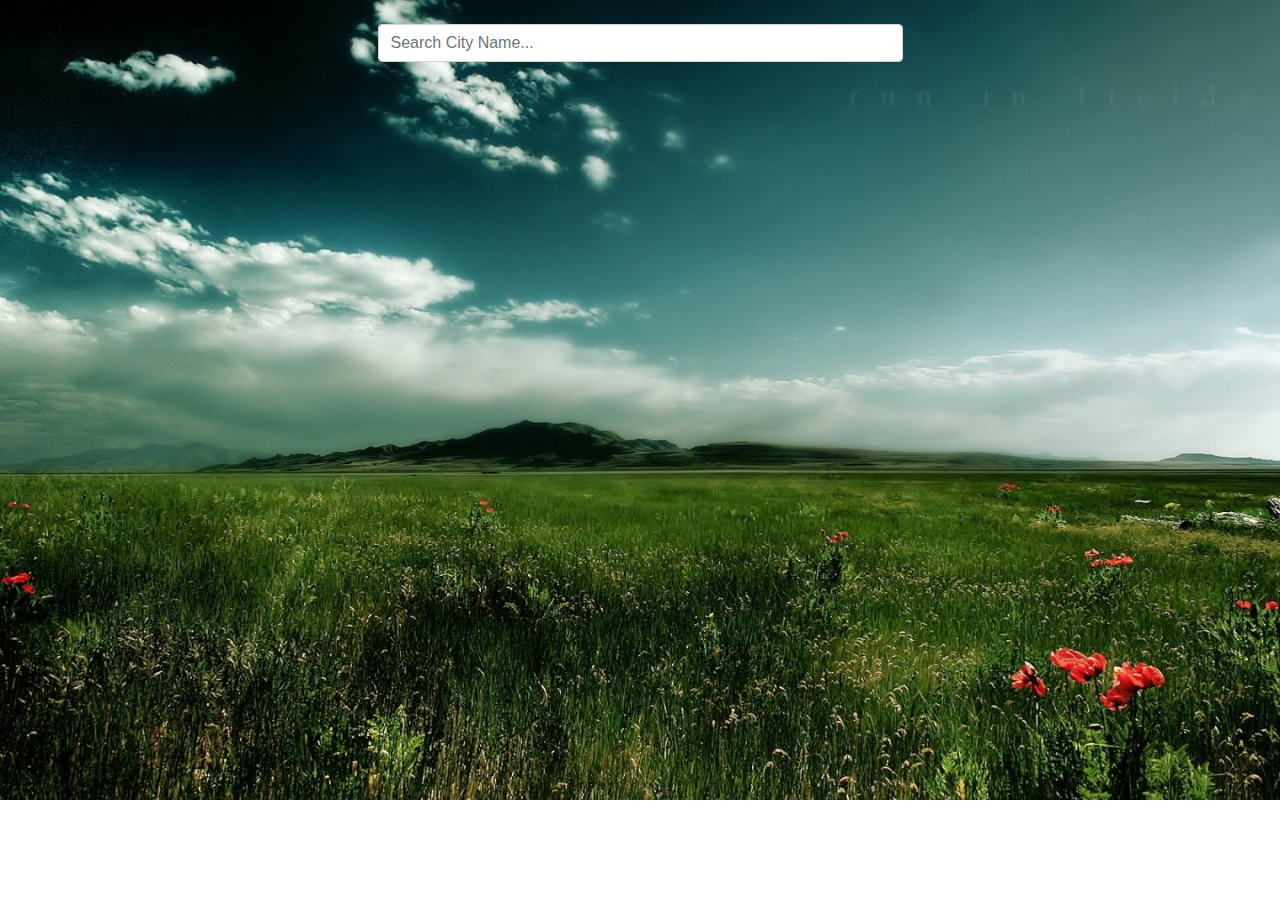
<file: js/index.html>
<!DOCTYPE html>
<html lang="en">
    <head>
    <meta charset="UTF-8">
    <meta name="viewport" content="width=device-width, initial-scale=1.0">
    <meta http-equiv="X-UA-Compatible" content="ie=edge">
    <title>Weather</title>
    <link rel="stylesheet" href="https://cdnjs.cloudflare.com/ajax/libs/twitter-bootstrap/4.3.1/css/bootstrap.css">
    <link rel="stylesheet" href="../bootstrap/css/bootstrap.css">
    <link rel="stylesheet" href="../css/style.css">
    </head>
<body>
    <div class="container">
    <div class="col-md-6 offset-3">
        <input type="search" class="form-control mt-4" id="search" placeholder="Search City Name...">
    </div></div>
    <div id="template"></div>
            <script src="../js/app.js"></script>
</body>
</html>
</file>
<file: css/style.css>
body{
    background:url("../images/Scenery-wallpaper_1440x900.jpg");
    padding:0;
    margin: 0;
    background-repeat: no-repeat;
    background-size: cover;
    width: 100%;
    color:#fff;
}
.temp{
    font-size: 50px;
    color: white;
    text-shadow: 1px 1px 1px #111;
}
.card{
    background: transparent;
    box-shadow: inset 1px 1px 39px 1px #666;
}
.icon img{
    float:right;
    position: absolute;
    right:0px;
    top:-25px;
    width: 157px;
}
.des{
    font-size: 30px;
}
</file>
